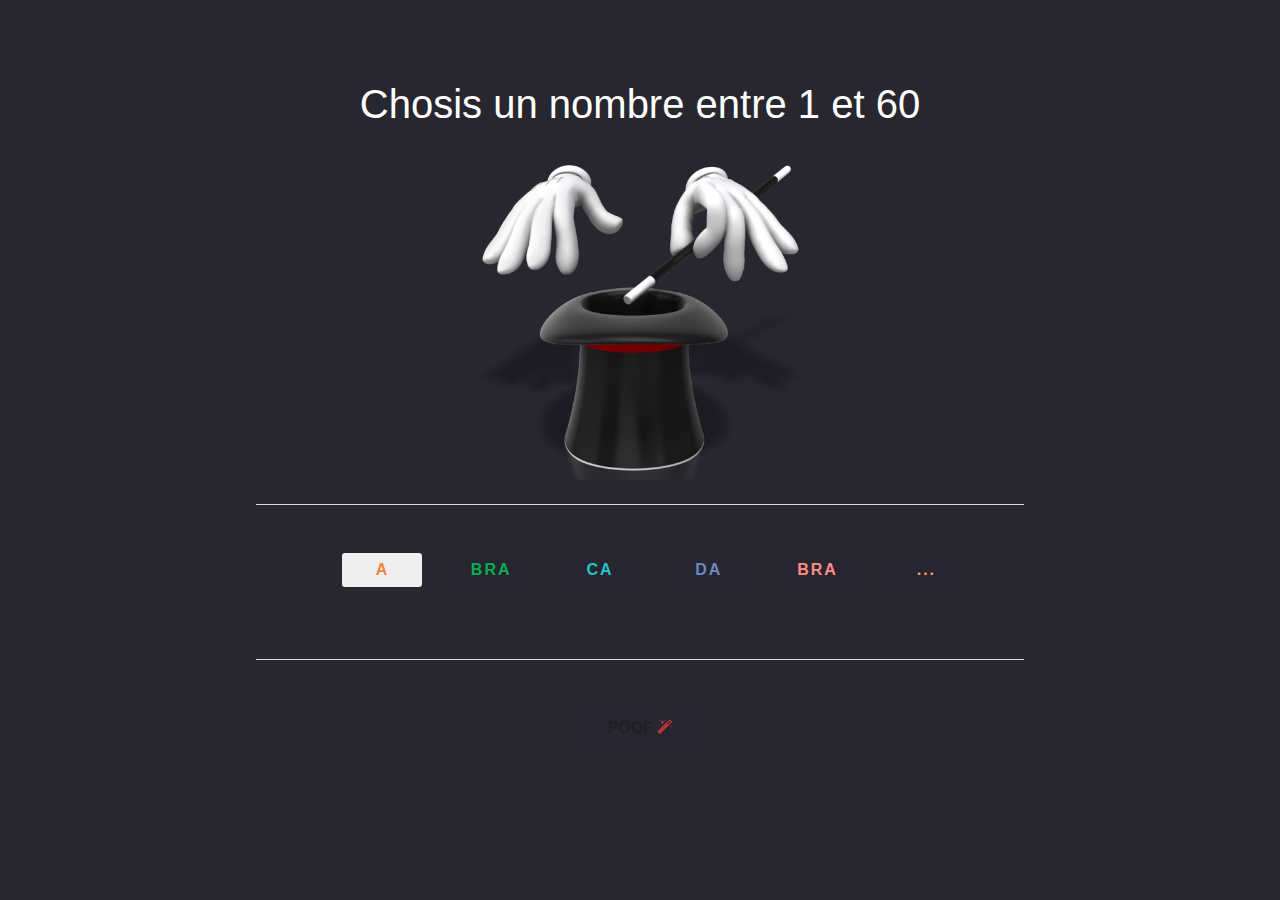
<file: index.html>
<!DOCTYPE html>
<html>
  <head>
    <meta charset="utf-8" />
    <meta name="viewport" content="width=device-width, initial-scale=1" />
    <meta name="robots" content="index,follow" />

    <!-- Latest compiled and minified CSS -->
    <link
      rel="stylesheet"
      href="https://maxcdn.bootstrapcdn.com/bootstrap/4.5.0/css/bootstrap.min.css" />



    <link rel="stylesheet" href="../css/style.css" />

    <link rel="icon" href="../img/card.png" />

    <!-- fonts -->
    <link
      rel="stylesheet"
      href="https://use.fontawesome.com/releases/v5.7.0/css/all.css"
      integrity="sha384-lZN37f5QGtY3VHgisS14W3ExzMWZxybE1SJSEsQp9S+oqd12jhcu+A56Ebc1zFSJ"
      crossorigin="anonymous"
    />
    <link
      rel="stylesheet"
      href="https://cdnjs.cloudflare.com/ajax/libs/font-awesome/4.7.0/css/font-awesome.min.css"
    />

    

    <!-- jQuery library -->
    <script src="https://ajax.googleapis.com/ajax/libs/jquery/3.4.1/jquery.min.js"></script>

    <!-- Popper JS -->
    <script src="https://cdnjs.cloudflare.com/ajax/libs/popper.js/1.14.7/umd/popper.min.js"></script>

    <!-- Latest compiled JavaScript -->
    <script src="https://maxcdn.bootstrapcdn.com/bootstrap/4.3.1/js/bootstrap.min.js"></script> 


    
 
  


    <title>Magic Card</title>
  </head>

  <body>
    <div class="choice">
      <h1>Chosis un nombre entre 1 et 60</h1>
    </div>
      <br>
      <div class="frame">
        <img src="/img/hat.png" alt="hat" class="hat" >
        <!--<img src="/img/left_hat.png" alt="left_hat" class="left">
        <img src="/img/right_hat.PNG" alt="right_hat" class="right">-->
      </div>
    

    <br>
    <hr>
    <br>
    <br>

  
    <!-- bttons section -->
    <div class="btns">
      <button id="bt_a" data-toggle="modal" data-target="#modalBTA">A</button>
      <button id="bt_bra" data-toggle="modal" data-target="#modalBTBRA">BRA</button>
      <button id="bt_ca" data-toggle="modal" data-target="#modalBTCA">CA</button>
      <button id="bt_da" data-toggle="modal" data-target="#modalBTDA">DA</button>
      <button id="bt_bra2" data-toggle="modal" data-target="#modalBTBRA2">BRA</button>
      <button id="bt_end" data-toggle="modal" data-target="#modalBTEND">...</button>
    </div>
    <br><br>

    <!--------------------------------- Modals sections --------------------------->

    <!-- for bt_a -->
    <div class="modal fade" id="modalBTA" data-backdrop="static">
      <div class="modal-dialog modal-lg modal-dialog-centered">
        <div class="modal-content">
        
          <!-- Modal Header -->
          <div class="modal-header">
            <h4 class="modal-title">Est-ce que le nombre est ici ? <i class="fa fa-magic"></i></h4>
          </div>
          
          <!-- Modal body -->
          <div class="modal-body">
            <img src="/img/grid_one.PNG" alt="grid_one">
          </div>
          
          <!-- Modal footer -->
          <div class="modal-footer">
            <button type="button" class="btn btn-success" data-dismiss="modal" id="a_counter">Oui</button>
            <button type="button" class="btn btn-danger" data-dismiss="modal" id="a_counter_bis">Non</button>
          </div>
          
        </div>
      </div>
    </div>


    <!-- for bt_bra -->
    <div class="modal fade" id="modalBTBRA" data-backdrop="static">
      <div class="modal-dialog modal-lg modal-dialog-centered">
        <div class="modal-content">
        
          <!-- Modal Header -->
          <div class="modal-header">
            <h4 class="modal-title">Est-ce que le nombre est ici ? <i class="fa fa-magic"></i></h4>
          </div>
          
          <!-- Modal body -->
          <div class="modal-body">
            <img src="/img/grid_two.PNG" alt="grid_two">
          </div>
          
          <!-- Modal footer -->
          <div class="modal-footer">
            <button type="button" class="btn btn-success" data-dismiss="modal" id="bra_counter">Oui</button>
            <button type="button" class="btn btn-danger" data-dismiss="modal" id="bra_counter_bis">Non</button>
          </div>
          
        </div>
      </div>
    </div>

    <!-- for bt_ca -->
    <div class="modal fade" id="modalBTCA" data-backdrop="static">
      <div class="modal-dialog modal-lg modal-dialog-centered">
        <div class="modal-content">
        
          <!-- Modal Header -->
          <div class="modal-header">
            <h4 class="modal-title">Est-ce que le nombre est ici ? <i class="fa fa-magic"></i></h4>
          </div>
          
          <!-- Modal body -->
          <div class="modal-body">
            <img src="/img/grid_three.PNG" alt="grid_three">
          </div>
          
          <!-- Modal footer -->
          <div class="modal-footer">
            <button type="button" class="btn btn-success" data-dismiss="modal" id="ca_counter">Oui</button>
            <button type="button" class="btn btn-danger" data-dismiss="modal" id="ca_counter_bis">Non</button>
          </div>
          
        </div>
      </div>
    </div>


    <!-- for bt_da -->
    <div class="modal fade" id="modalBTDA" data-backdrop="static">
      <div class="modal-dialog modal-lg modal-dialog-centered">
        <div class="modal-content">
        
          <!-- Modal Header -->
          <div class="modal-header">
            <h4 class="modal-title">Est-ce que le nombre est ici ? <i class="fa fa-magic"></i></h4>
          </div>
          
          <!-- Modal body -->
          <div class="modal-body">
            <img src="/img/grid_four.PNG" alt="grid_four">
          </div>
          
          <!-- Modal footer -->
          <div class="modal-footer">
            <button type="button" class="btn btn-success" data-dismiss="modal" id="da_counter">Oui</button>
            <button type="button" class="btn btn-danger" data-dismiss="modal" id="da_counter_bis">Non</button>
          </div>
          
        </div>
      </div>
    </div>
    


    <!-- for bt_bra2 -->
    <div class="modal fade" id="modalBTBRA2" data-backdrop="static">
      <div class="modal-dialog modal-lg modal-dialog-centered">
        <div class="modal-content">
        
          <!-- Modal Header -->
          <div class="modal-header">
            <h4 class="modal-title">Est-ce que le nombre est ici ? <i class="fa fa-magic"></i></h4>
          </div>
          
          <!-- Modal body -->
          <div class="modal-body">
            <img src="/img/grid_five.PNG" alt="grid_five">
          </div>
          
          <!-- Modal footer -->
          <div class="modal-footer">
            <button type="button" class="btn btn-success" data-dismiss="modal" id="bra2_counter">Oui</button>
            <button type="button" class="btn btn-danger" data-dismiss="modal" id="bra2_counter_bis">Non</button>
          </div>
          
        </div>
      </div>
    </div>
  

    <!-- for bt_end -->
    <div class="modal fade" id="modalBTEND" data-backdrop="static">
      <div class="modal-dialog modal-lg modal-dialog-centered">
        <div class="modal-content">
        
          <!-- Modal Header -->
          <div class="modal-header">
            <h4 class="modal-title">Est-ce que le nombre est ici ? <i class="fa fa-magic"></i></h4>
          </div>
          
          <!-- Modal body -->
          <div class="modal-body">
            <img src="/img/grid_six.PNG" alt="grid_six">
          </div>
          
          <!-- Modal footer -->
          <div class="modal-footer">
            <button type="button" class="btn btn-success" data-dismiss="modal" id="end_counter">Oui</button>
            <button type="button" class="btn btn-danger" data-dismiss="modal" id="end_counter_bis">Non</button>
          </div>
          
        </div>
      </div>
    </div>

    <br>
    <hr>
    <br>
    <br>
    
    <!-- Reveal button -->
    <button class="reveal" data-toggle="modal" data-target="#modalReveal">POOF <i class="fa fa-magic"></i></button>
    <!-- for bt_end -->
    <div class="modal fade" id="modalReveal" data-backdrop="static">
      <div class="modal-dialog modal-lg modal-dialog-centered">
        <div class="modal-content">
        
          <!-- Modal Header -->
          <div class="modal-header">
            <h4 class="modal-title"></h4>
            <button type="button" class="close" data-dismiss="modal">&times;</button>
          </div>
          
          <!-- Modal body -->
          <div class="modal-body">
            <span class="result"></span>
            
            <br>
            <br>

            <button class="reload">Recommencer</button>


          </div>
          
          <!-- Modal footer -->
          <div class="modal-footer">
           
          </div>
          
        </div>
      </div>
    </div>



    <script src="../js/script.js"></script>
  </body>
</html>
</file>
<file: css/style.css>
*, ::before, ::after
{
    padding: 0;
    margin: 0;
    box-sizing: border-box;
}

body {
    background-color: hsla(254, 15%, 13%, 0.957);
    color: white;
    
}

p {
    font-size: 2rem;
    font-family: Verdana, Geneva, Tahoma, sans-serif;
}


.choice > h1 {
    text-align: center;
    padding-top: 5rem;
}

.frame {
    
    display: flex;
    justify-content: center;
}

.frame img {
    object-fit: contain;
    max-width: 100%;
    height: 20rem;
}


/*
.frame .left {
    transform: translateX(-15%);
    transition: 0.3s linear;
}

.frame .right {
    transform: translateX(15%);
    transition: 0.3s linear;
}

.frame:hover .left {
    transform: translateX(0%);
}

.frame:hover .right {
    transform: translateX(0%);
}
*/


hr {
    width: 60%;
    margin: auto;
    background-color: aliceblue;
}

.btns {
    display: flex;
    justify-content: center;
    }

.btns > button {
    text-align: center;
    font-size: 1rem;
    font-weight: bold;
    letter-spacing: 2px;
    padding: .3rem .2rem ;
    width: 5rem;
    margin-left: 1.8rem;
    border: none;
    border-radius: 3px;
    transition: .4s ease;
}

.btns > button:hover {
    background-color: darkgray;
   
}

.btns > button:disabled {
    cursor: not-allowed;
}


#bt_a {
    color: #f2843b;
}

#bt_bra {
    color: #00B050;
}

#bt_ca {
    color: #22c4c9;
}

#bt_da {
    color: #6a8ac1;
}

#bt_bra2 {
    color: #ff8a86;
}

#bt_end {
    color: #f59b60;
}

.modal {
    color: rgb(91, 85, 85);
}

.modal-title {
    display: block;
    margin: auto;
}

.fa-magic {
    color: hsla(0, 72%, 55%, 0.809);
}

.modal-body img {
    width: 100%;
   
}

.modal-footer {
    display: flex;
    justify-content: center;
}

.reveal {
    display: block;
    margin: auto;
    padding: .5rem 1.5rem;
    border: none;
    border-radius: 3px;
    font-weight: bold;
    transition: .2s linear;
}

.reveal:hover {
    background-color: #ff8a86;
    color: black;   
}

.reveal:disabled {
    cursor: not-allowed;
}

.result {
    color:crimson;
    text-align: center;
}

.reload {
    display: block;
    margin: auto;
    padding: .5rem 1.5rem;
    border: none;
    border-radius: 3px;
    font-weight: bold;
    transition: .2s linear;
}

.reload:hover {
    background-color: #ff8a86;
    color: white;   
}


/***********************************************************/



@media screen  and (max-width: 428px) {
    p {
        font-size: 1rem;
    }

    h1 {
        font-size: 1.8rem;
    }

    .frame > img {
        margin: auto;
        width: 15rem;
        height: 15rem;
    }

   /* .frame .left {
        transform: translateX(25.3%);
        transition: 0.3s linear;
    }
    
    .frame .right {
        transform: translateX(-25.3%);
        transition: 0.3s linear;
    }
    
    .frame:hover .left {
        transform: translateX(25.3%);
    }
    
    .frame:hover .right {
        transform: translateX(-25.3%);
    }*/

    .btns {
        display: flex;
        flex-direction: column;
        align-items: center;
        }

        .btns > button {
            text-align: center;
            font-size: 1rem;
            font-weight: bold;
            letter-spacing: 2px;
            padding: .3rem .2rem ;
            width: 5rem;
            margin-top: 1.2rem;
            border: none;
            border-radius: 3px;
        
        }

}
</file>
